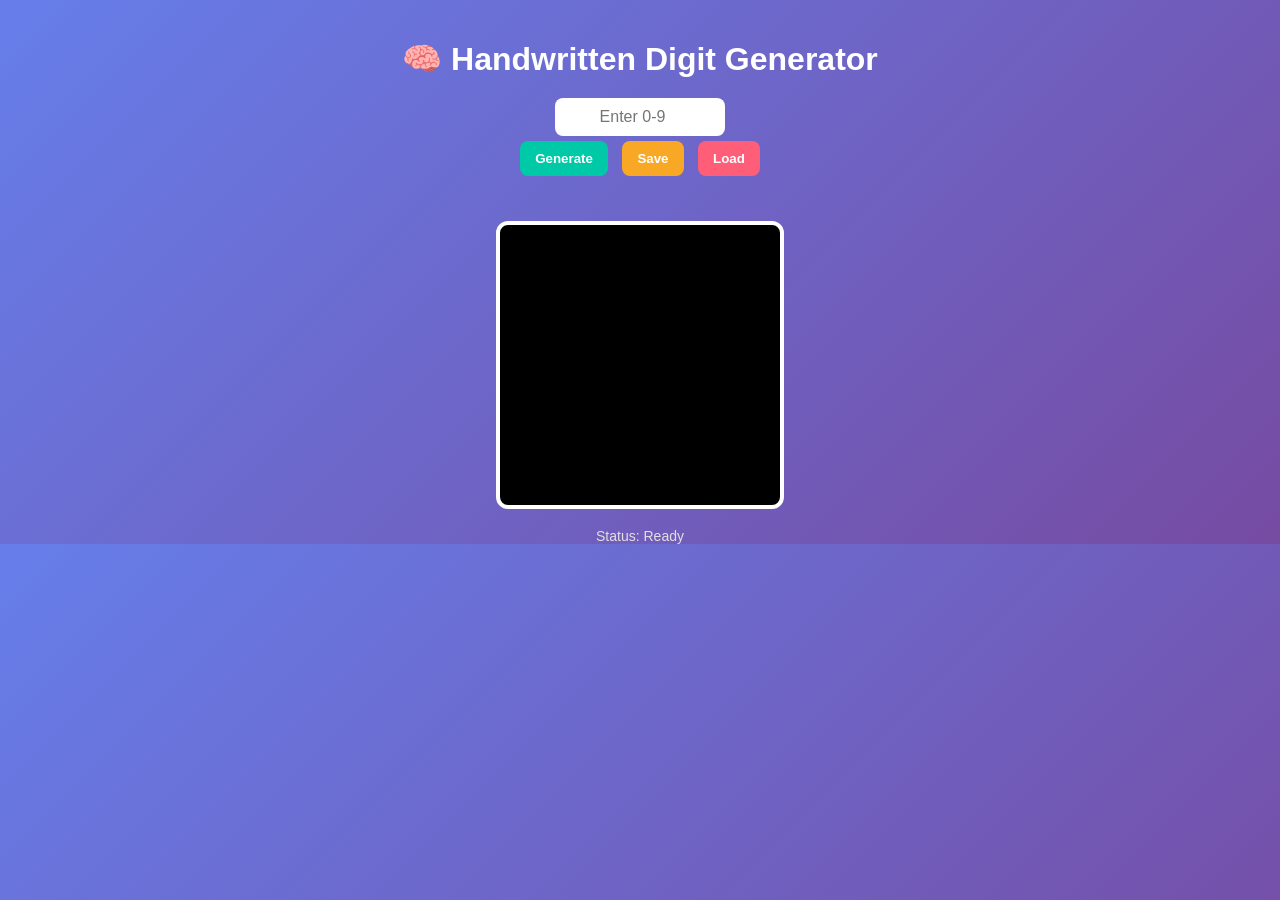
<file: index.html>
<!DOCTYPE html>
<html lang="en">
<head>
    <meta charset="UTF-8">
    <meta name="viewport" content="width=device-width, initial-scale=1.0">
    <title>Document</title>
</head>
<body>
    <!DOCTYPE html>

<html lang="en">
<head>
    <meta charset="UTF-8">
    <title>Digit Generator App</title>
<style>
    body {
        font-family: Arial, sans-serif;
        background: linear-gradient(135deg, #667eea, #764ba2);
        color: white;
        text-align: center;
        margin: 0;
        padding: 0;
    }

    .container {
        margin-top: 40px;
    }

    h1 {
        margin-bottom: 20px;
    }

    .controls {
        margin-bottom: 20px;
    }

    input {
        padding: 10px;
        border-radius: 8px;
        border: none;
        outline: none;
        width: 150px;
        text-align: center;
        font-size: 16px;
    }

    button {
        padding: 10px 15px;
        margin: 5px;
        border: none;
        border-radius: 8px;
        cursor: pointer;
        font-weight: bold;
        transition: 0.3s;
    }

    button:hover {
        transform: scale(1.05);
    }

    .generate { background: #00c9a7; color: white; }
    .save { background: #f9a825; color: white; }
    .load { background: #ff5e78; color: white; }

    canvas {
        margin-top: 20px;
        border: 4px solid white;
        border-radius: 12px;
        background: black;
    }

    .status {
        margin-top: 15px;
        font-size: 14px;
        color: #e0e0e0;
    }
</style>
</head>

<body>

<div class="container">
    <h1>🧠 Handwritten Digit Generator</h1>

<div class="controls">
    <input type="number" id="digitInput" placeholder="Enter 0-9" min="0" max="9">

    <br>

    <button class="generate" onclick="generateDigit()">Generate</button>
    <button class="save" onclick="saveDigit()">Save</button>
    <button class="load" onclick="loadDigit()">Load</button>
</div>

<canvas id="canvas" width="280" height="280"></canvas>

<div class="status" id="status">Status: Ready</div>


<!-- <input type="text" id="numberInput" placeholder="Enter number">
<button onclick="writeNumber()">Write Number</button> -->

</div>

<script>
let currentImage = null;

function setStatus(msg) {
    document.getElementById("status").innerText = "Status: " + msg;
}

function drawImage(data) {
    let canvas = document.getElementById("canvas");
    let ctx = canvas.getContext("2d");

    let imgData = ctx.createImageData(28, 28);

    for (let i = 0; i < 28; i++) {
        for (let j = 0; j < 28; j++) {
            let pixel = data[i][j];
            let index = (i * 28 + j) * 4;

            imgData.data[index] = pixel;
            imgData.data[index+1] = pixel;
            imgData.data[index+2] = pixel;
            imgData.data[index+3] = 255;
        }
    }

    let tempCanvas = document.createElement("canvas");
    tempCanvas.width = 28;
    tempCanvas.height = 28;

    let tempCtx = tempCanvas.getContext("2d");
    tempCtx.putImageData(imgData, 0, 0);

    ctx.imageSmoothingEnabled = false;
    ctx.drawImage(tempCanvas, 0, 0, 280, 280);
}

function generateDigit() {
    setStatus("Generating...");

    fetch('http://127.0.0.1:5000/generate', {
        method: 'POST'
    })
    .then(res => res.json())
    .then(data => {
        currentImage = data;
        drawImage(data);
        setStatus("Generated new digit");
    })
    .catch(() => setStatus("Error generating"));
}

function saveDigit() {
    let digit = document.getElementById("digitInput").value;

    if (!digit || currentImage === null) {
        setStatus("Enter digit & generate first");
        return;
    }

    setStatus("Saving...");

    fetch('http://127.0.0.1:5000/save', {
        method: 'POST',
        headers: { 'Content-Type': 'application/json' },
        body: JSON.stringify({ digit: digit, image: currentImage })
    })
    .then(res => res.json())
    .then(() => setStatus("Saved successfully"))
    .catch(() => setStatus("Save failed"));
}

function loadDigit() {
    let digit = document.getElementById("digitInput").value;

    if (!digit) {
        setStatus("Enter digit first");
        return;
    }

    setStatus("Loading...");

    fetch(`http://127.0.0.1:5000/get/${digit}`)
    .then(res => res.json())
    .then(data => {
        if (data.error) {
            setStatus("No images found");
        } else {
            drawImage(data);
            setStatus("Loaded from database");
        }
    })
    .catch(() => setStatus("Load failed"));
}

</script>

</body>
</html>

</body>
</html>
</file>
